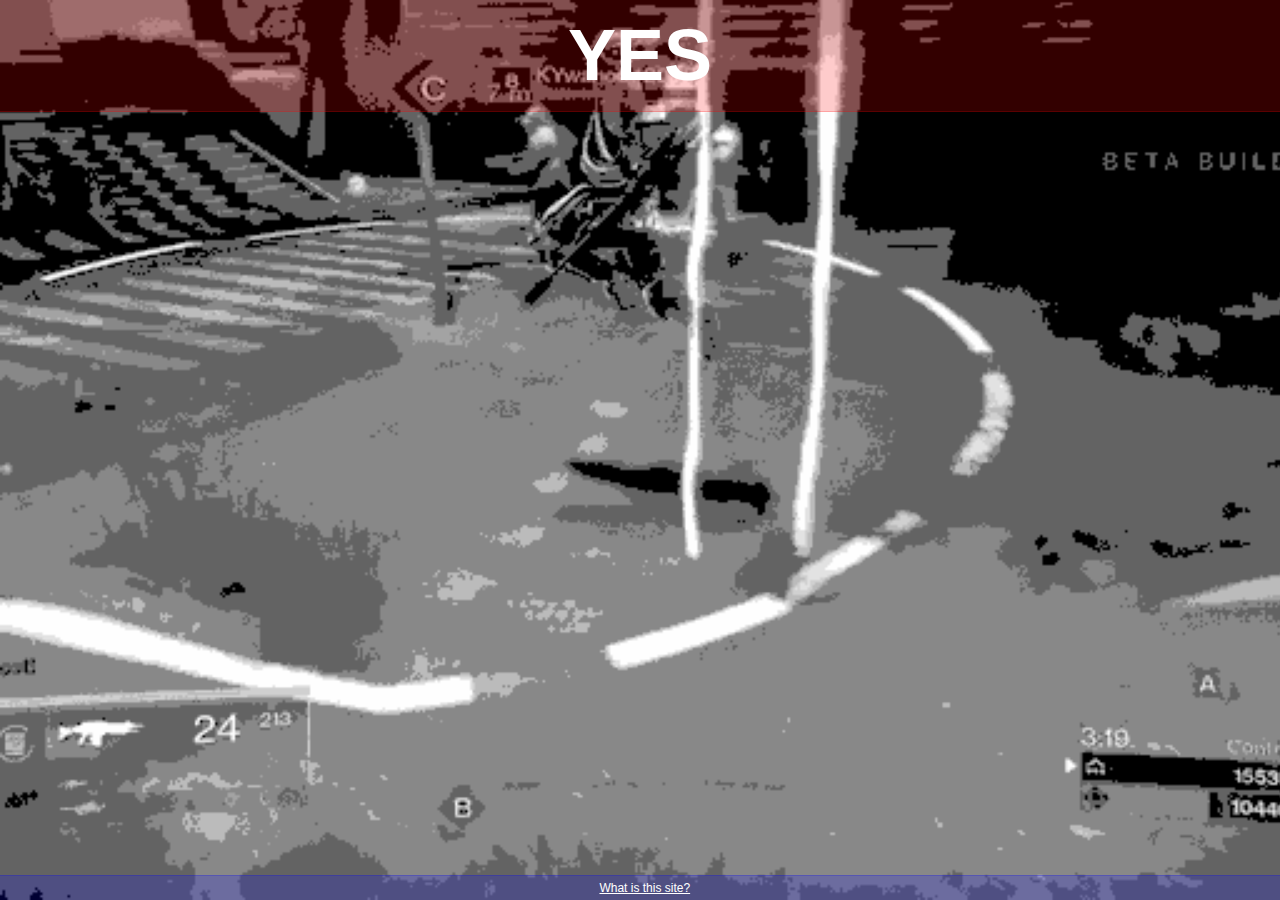
<file: index.html>
<!DOCTYPE html>
<html lang="en"><head><meta charset="utf-8"><title>Are Titans Overpowered? Yes.</title><link rel="stylesheet" href="css/style.css"></head><body class="index"><div id="yes">yes</div><footer><a href="about.html">What is this site?</a></footer>
<script>
  (function(i,s,o,g,r,a,m){i['GoogleAnalyticsObject']=r;i[r]=i[r]||function(){
  (i[r].q=i[r].q||[]).push(arguments)},i[r].l=1*new Date();a=s.createElement(o),
  m=s.getElementsByTagName(o)[0];a.async=1;a.src=g;m.parentNode.insertBefore(a,m)
  })(window,document,'script','//www.google-analytics.com/analytics.js','ga');
  ga('create', 'UA-53476800-1', 'auto');
  ga('send', 'pageview');
</script>
</body></html>
</file>
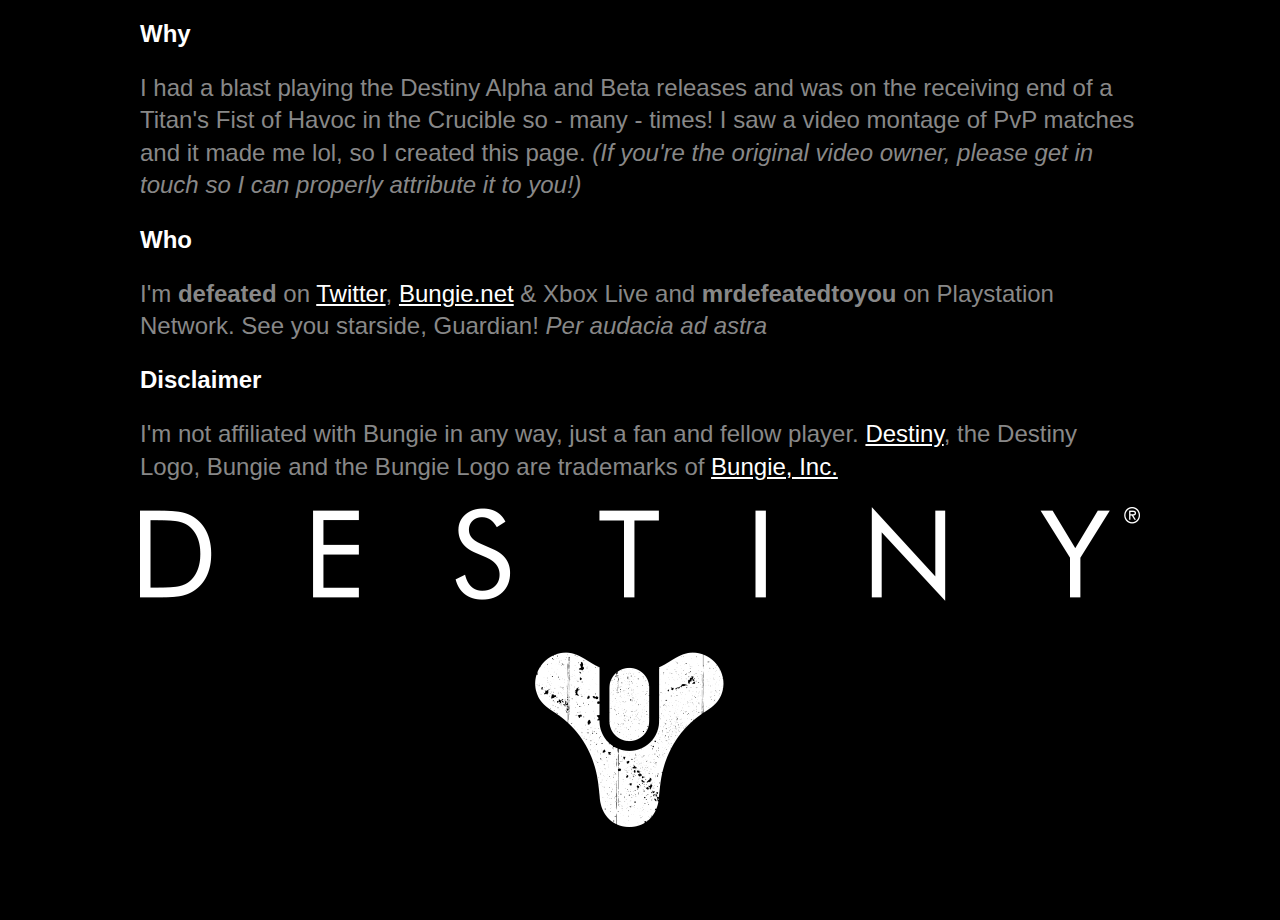
<file: about.html>
<!DOCTYPE html>
<html lang="en"><head><meta charset="utf-8"><title>About :: Are Titans Overpowered?</title><link rel="stylesheet" href="css/style.css"></head><body class="about"><article><h2>Why</h2><p>I had a blast playing the Destiny Alpha and Beta releases and was on the receiving end of a Titan's Fist of Havoc in the Crucible so - many - times! I saw a video montage of PvP matches and it made me lol, so I created this page. <i>(If you're the original video owner, please get in touch so I can properly attribute it to you!)</i></p><h2>Who</h2><p>I'm <b>defeated</b> on <a href="http://twitter.com/defeated" target="_blank">Twitter</a>, <a href="http://www.bungie.net/en/Profile/254/4152312" target="_blank">Bungie.net</a> &amp; Xbox Live and <b>mrdefeatedtoyou</b> on Playstation Network. See you starside, Guardian! <i>Per audacia ad astra</i></p><h2>Disclaimer</h2><p>I'm not affiliated with Bungie in any way, just a fan and fellow player. <a href="http://destinythegame.com" target="_blank">Destiny</a>, the Destiny Logo, Bungie and the Bungie Logo are trademarks of <a href="http://bungie.net" target="_blank">Bungie, Inc.</a></p><p><img src="images/Destiny_Logo_Stacked_White.png" alt="Destiny Logo"></p></article>
<script>
  (function(i,s,o,g,r,a,m){i['GoogleAnalyticsObject']=r;i[r]=i[r]||function(){
  (i[r].q=i[r].q||[]).push(arguments)},i[r].l=1*new Date();a=s.createElement(o),
  m=s.getElementsByTagName(o)[0];a.async=1;a.src=g;m.parentNode.insertBefore(a,m)
  })(window,document,'script','//www.google-analytics.com/analytics.js','ga');
  ga('create', 'UA-53476800-1', 'auto');
  ga('send', 'pageview');
</script>
</body></html>
</file>
<file: css/style.css>
html,body{height:100%;margin:0;padding:0}body{background-color:#000;color:#fff;font-family:helvetica,"Lucida Sans Unicode","Lucida Grande",arial,sans-serif}body.index{background:url(../images/bg.gif) no-repeat center center;background-size:cover}#yes{font-weight:bold;font-size:72px;text-align:center;padding:0.2em;text-transform:uppercase;background-color:rgba(255,0,0,0.2);border-bottom:1px solid rgba(255,0,0,0.2)}footer{font-size:12px;position:absolute;bottom:0;width:100%;text-align:center;padding:0.4em;background-color:rgba(0,0,255,0.2);border-top:1px solid rgba(0,0,255,0.2)}a{color:#fff}footer a{display:block}body.about article{width:1000px;margin:auto}body.about p{color:#888;line-height:1.35em;font-size:1.5em}
</file>
